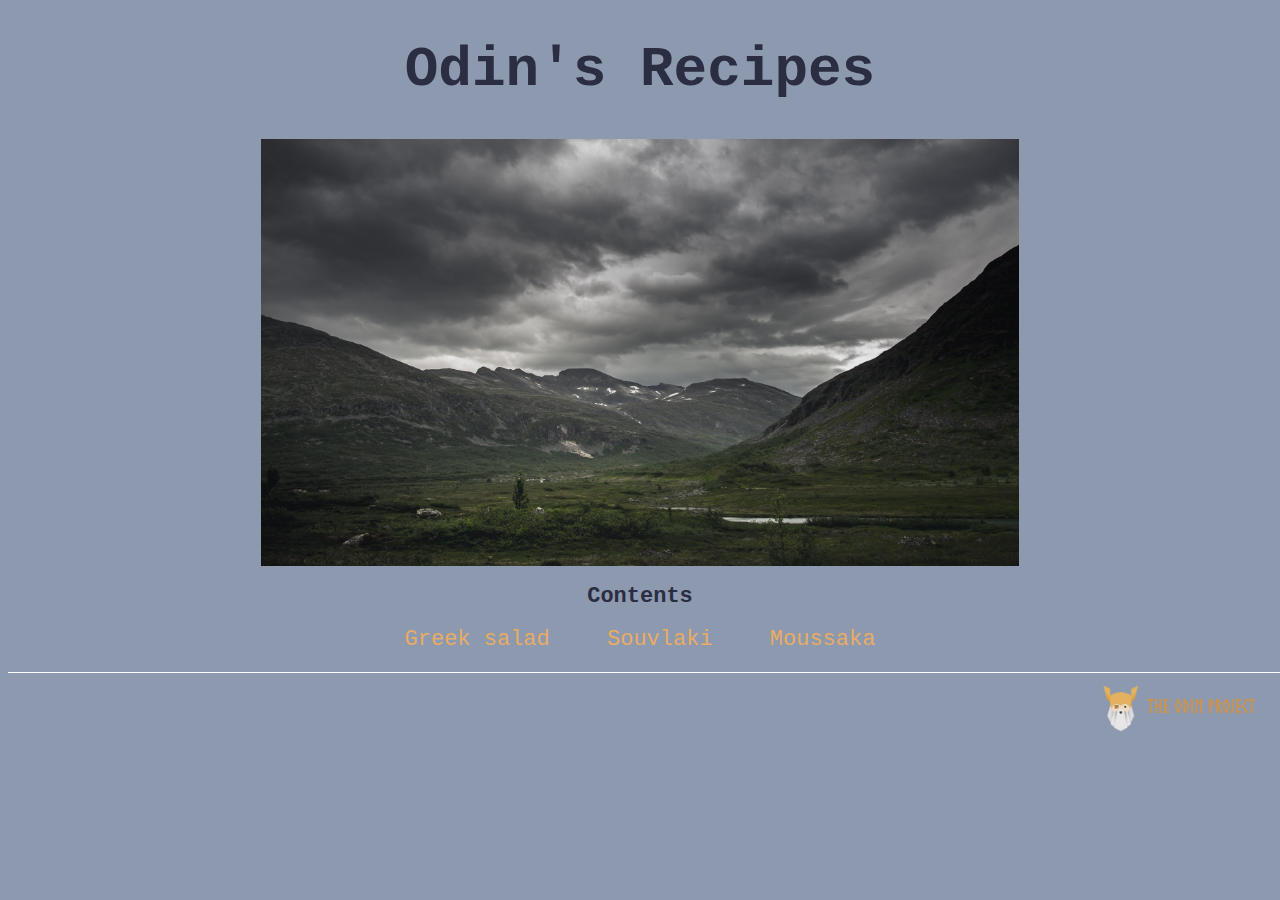
<file: index.html>
<!DOCTYPE html>
<html lang="en">
  <head>
    <meta charset="UTF-8" />
    <meta http-equiv="X-UA-Compatible" content="IE=edge" />
    <meta name="viewport" content="width=device-width, initial-scale=1.0" />
    <title>Odin's Recipes</title>
    <link rel="stylesheet" href="./style.css" />
  </head>
  <body>
    <h1 class="index-header">Odin's Recipes</h1>

    <img
      class="img"
      src="./img/marek-piwnicki-CubLx0GG-lw-unsplash.jpg"
      alt="Image of Norway"
    />

    <h2 class="index-header">Contents</h2>
    <div class="link">
      <a href="./recipes/greek-salad.html">Greek salad</a>
      <a href="./recipes/souvlaki.html">Souvlaki</a>
      <a href="./recipes/Moussaka.html">Moussaka</a>
    </div>

    <footer>
      <img src="./img/the-odin-project-logo.png" alt="The odin project logo" />
    </footer>
  </body>
</html>
</file>
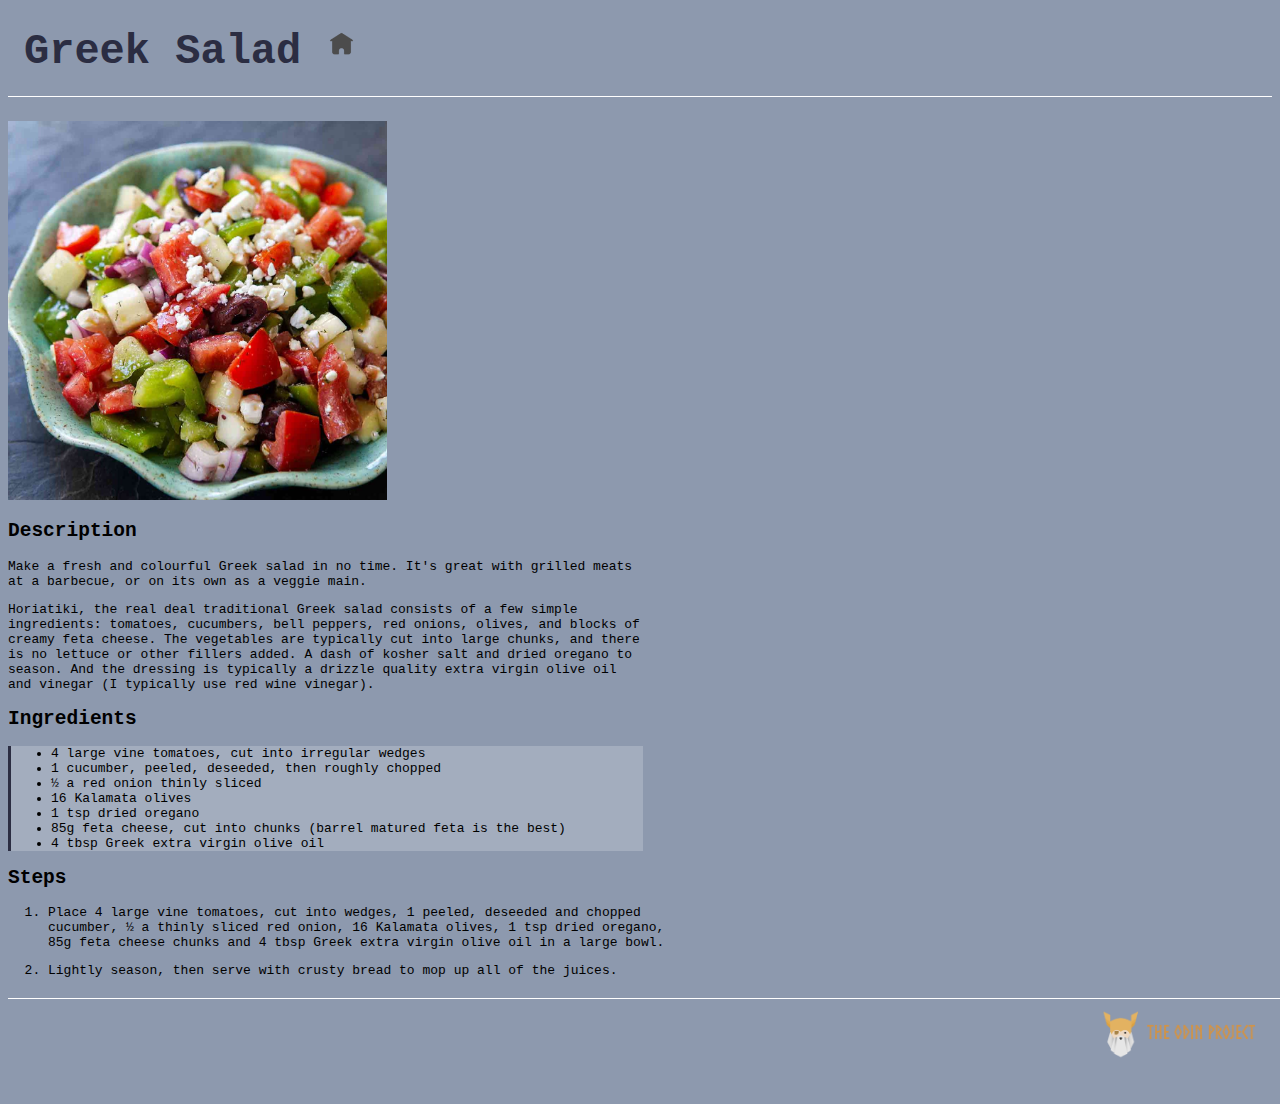
<file: recipes/greek-salad.html>
<!DOCTYPE html>
<html lang="en">
  <head>
    <meta charset="UTF-8" />
    <meta http-equiv="X-UA-Compatible" content="IE=edge" />
    <meta name="viewport" content="width=device-width, initial-scale=1.0" />
    <title>Greek Salad</title>
    <link rel="stylesheet" href="../style.css" />
  </head>
  <body>
    <header>
      <h1 class="subpage-header">Greek Salad</h1>
      <a href="../index.html">
        <img id="home" src="../img/home.png" alt="Home button" />
      </a>
    </header>
    <img
      class="img-sub"
      src="../img/greek-salad.jpeg"
      alt="Image of a greek salad"
    />
    <h2>Description</h2>
    <p>
      Make a fresh and colourful Greek salad in no time. It's great with grilled
      meats at a barbecue, or on its own as a veggie main.
    </p>
    <p>
      Horiatiki, the real deal traditional Greek salad consists of a few simple
      ingredients: tomatoes, cucumbers, bell peppers, red onions, olives, and
      blocks of creamy feta cheese. The vegetables are typically cut into large
      chunks, and there is no lettuce or other fillers added. A dash of kosher
      salt and dried oregano to season. And the dressing is typically a drizzle
      quality extra virgin olive oil and vinegar (I typically use red wine
      vinegar).
    </p>
    <h2>Ingredients</h2>
    <div class="ingredients">
      <ul>
        <li>4 large vine tomatoes, cut into irregular wedges</li>
        <li>1 cucumber, peeled, deseeded, then roughly chopped</li>
        <li>½ a red onion thinly sliced</li>
        <li>16 Kalamata olives</li>
        <li>1 tsp dried oregano</li>
        <li>
          85g feta cheese, cut into chunks (barrel matured feta is the best)
        </li>
        <li>4 tbsp Greek extra virgin olive oil</li>
      </ul>
    </div>
    <h2>Steps</h2>
    <ol>
      <li>
        Place 4 large vine tomatoes, cut into wedges, 1 peeled, deseeded and
        chopped cucumber, ½ a thinly sliced red onion, 16 Kalamata olives, 1 tsp
        dried oregano, 85g feta cheese chunks and 4 tbsp Greek extra virgin
        olive oil in a large bowl.
      </li>
      <li>
        Lightly season, then serve with crusty bread to mop up all of the
        juices.
      </li>
    </ol>
    <footer>
      <img src="../img/the-odin-project-logo.png" alt="The odin project logo" />
    </footer>
  </body>
</html>
</file>
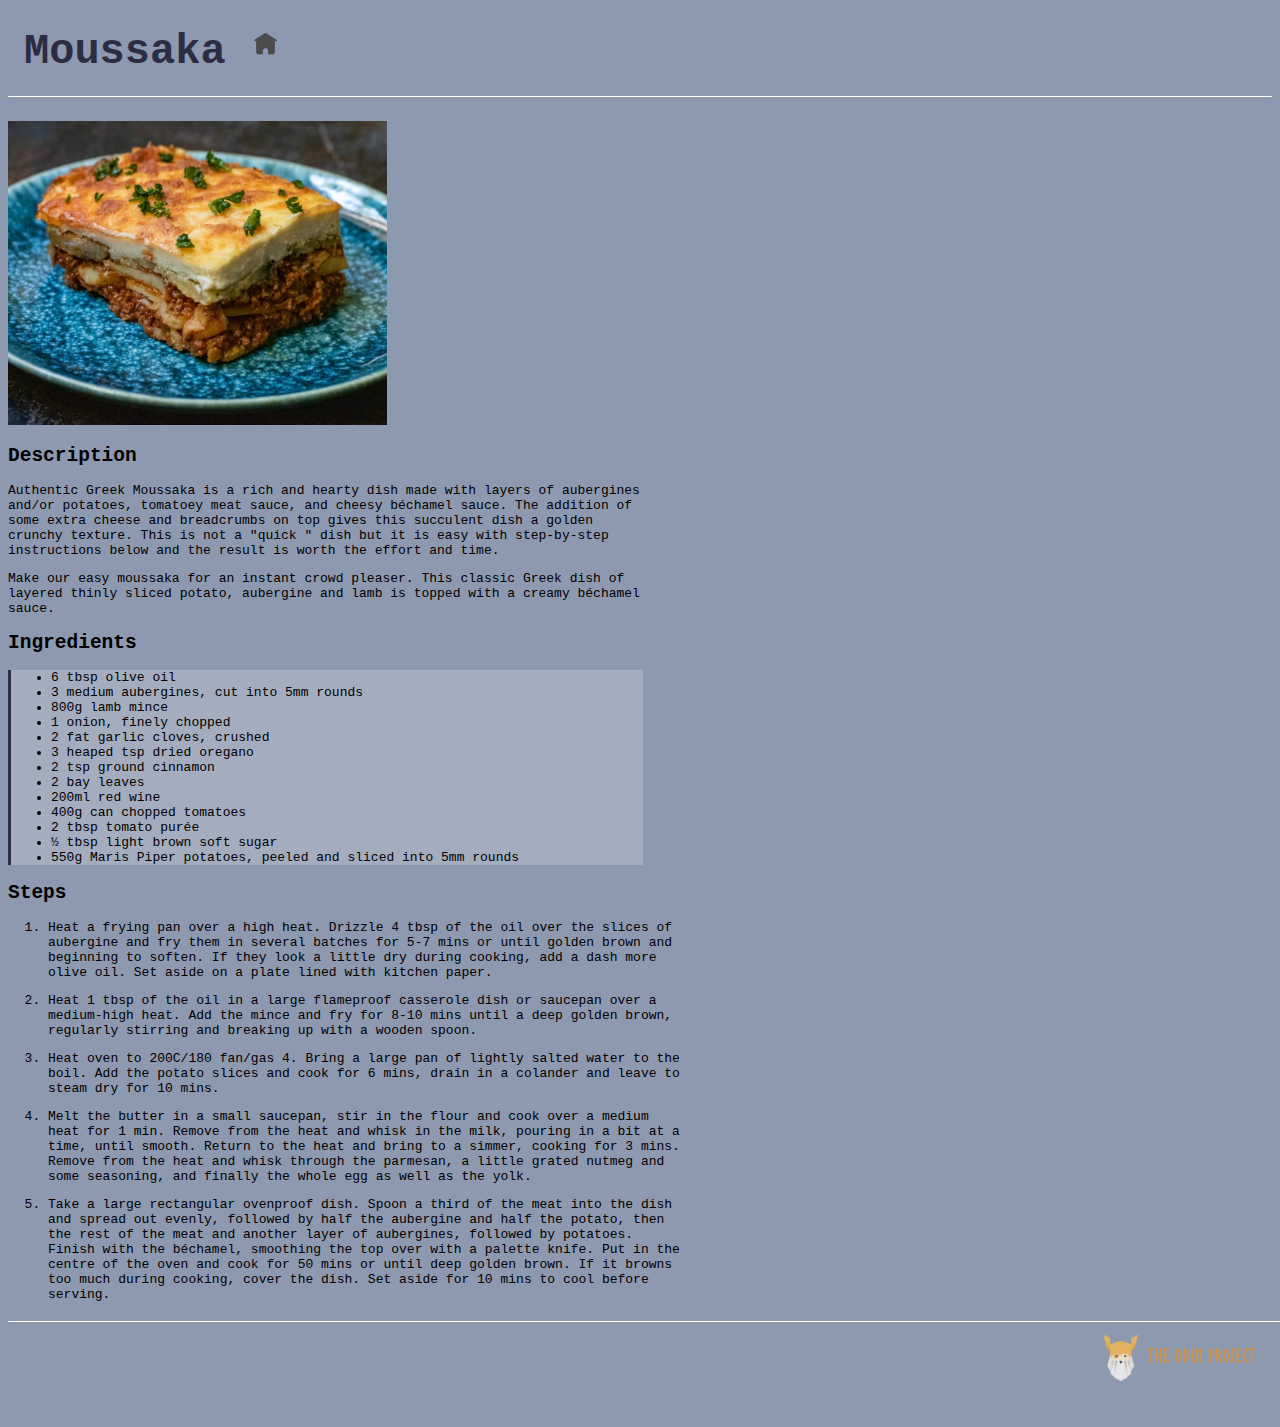
<file: recipes/Moussaka.html>
<!DOCTYPE html>
<html lang="en">
  <head>
    <meta charset="UTF-8" />
    <meta http-equiv="X-UA-Compatible" content="IE=edge" />
    <meta name="viewport" content="width=device-width, initial-scale=1.0" />
    <title>Moussaka</title>
    <link rel="stylesheet" href="../style.css" />
  </head>
  <body>
    <header>
      <h1 class="subpage-header">Moussaka</h1>
      <a href="../index.html">
        <img id="home" src="../img/home.png" alt="Home button" />
      </a>
    </header>
    <img
      class="img-sub"
      src="../img/moussaka.jpeg"
      alt="Image of a Moussaka plate"
    />
    <h2>Description</h2>
    <p>
      Authentic Greek Moussaka is a rich and hearty dish made with layers of
      aubergines and/or potatoes, tomatoey meat sauce, and cheesy béchamel
      sauce. The addition of some extra cheese and breadcrumbs on top gives this
      succulent dish a golden crunchy texture. This is not a "quick " dish but
      it is easy with step-by-step instructions below and the result is worth
      the effort and time.
    </p>
    <p>
      Make our easy moussaka for an instant crowd pleaser. This classic Greek
      dish of layered thinly sliced potato, aubergine and lamb is topped with a
      creamy béchamel sauce.
    </p>
    <h2>Ingredients</h2>
    <div class="ingredients">
      <ul>
        <li>6 tbsp olive oil</li>
        <li>3 medium aubergines, cut into 5mm rounds</li>
        <li>800g lamb mince</li>
        <li>1 onion, finely chopped</li>
        <li>2 fat garlic cloves, crushed</li>
        <li>3 heaped tsp dried oregano</li>
        <li>2 tsp ground cinnamon</li>
        <li>2 bay leaves</li>
        <li>200ml red wine</li>
        <li>400g can chopped tomatoes</li>
        <li>2 tbsp tomato purée</li>
        <li>½ tbsp light brown soft sugar</li>
        <li>550g Maris Piper potatoes, peeled and sliced into 5mm rounds</li>
      </ul>
    </div>
    <h2>Steps</h2>
    <ol>
      <li>
        Heat a frying pan over a high heat. Drizzle 4 tbsp of the oil over the
        slices of aubergine and fry them in several batches for 5-7 mins or
        until golden brown and beginning to soften. If they look a little dry
        during cooking, add a dash more olive oil. Set aside on a plate lined
        with kitchen paper.
      </li>
      <li>
        Heat 1 tbsp of the oil in a large flameproof casserole dish or saucepan
        over a medium-high heat. Add the mince and fry for 8-10 mins until a
        deep golden brown, regularly stirring and breaking up with a wooden
        spoon.
      </li>
      <li>
        Heat oven to 200C/180 fan/gas 4. Bring a large pan of lightly salted
        water to the boil. Add the potato slices and cook for 6 mins, drain in a
        colander and leave to steam dry for 10 mins.
      </li>
      <li>
        Melt the butter in a small saucepan, stir in the flour and cook over a
        medium heat for 1 min. Remove from the heat and whisk in the milk,
        pouring in a bit at a time, until smooth. Return to the heat and bring
        to a simmer, cooking for 3 mins. Remove from the heat and whisk through
        the parmesan, a little grated nutmeg and some seasoning, and finally the
        whole egg as well as the yolk.
      </li>
      <li>
        Take a large rectangular ovenproof dish. Spoon a third of the meat into
        the dish and spread out evenly, followed by half the aubergine and half
        the potato, then the rest of the meat and another layer of aubergines,
        followed by potatoes. Finish with the béchamel, smoothing the top over
        with a palette knife. Put in the centre of the oven and cook for 50 mins
        or until deep golden brown. If it browns too much during cooking, cover
        the dish. Set aside for 10 mins to cool before serving.
      </li>
    </ol>
    <footer>
      <img src="../img/the-odin-project-logo.png" alt="The odin project logo" />
    </footer>
  </body>
</html>
</file>
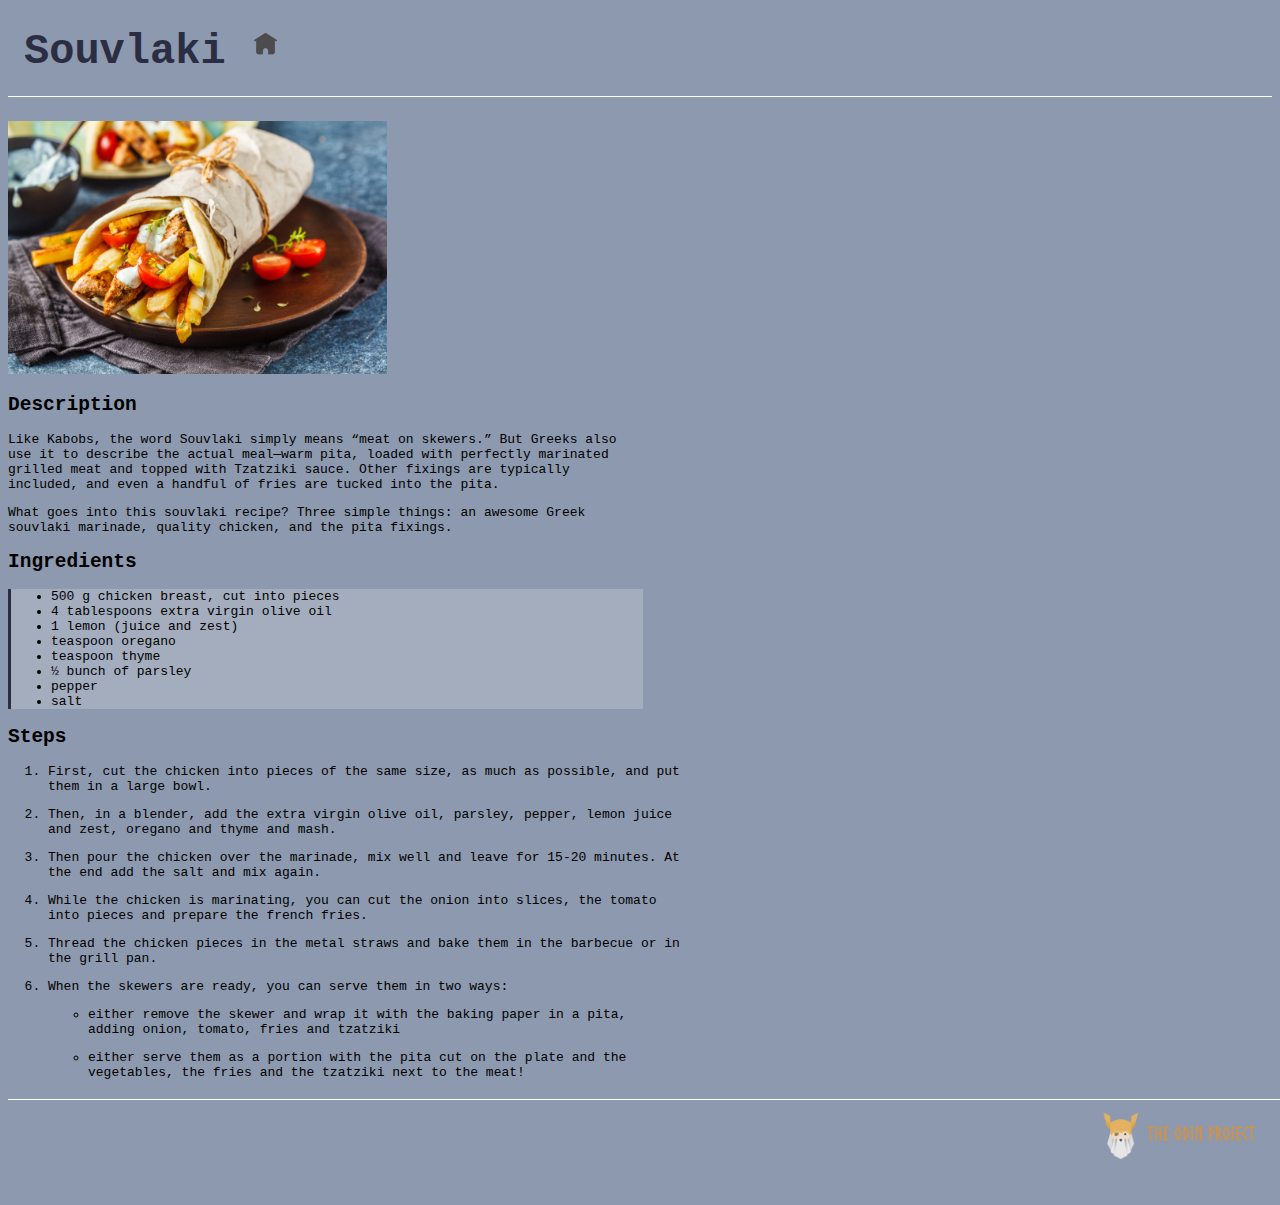
<file: recipes/souvlaki.html>
<!DOCTYPE html>
<html lang="en">
  <head>
    <meta charset="UTF-8" />
    <meta http-equiv="X-UA-Compatible" content="IE=edge" />
    <meta name="viewport" content="width=device-width, initial-scale=1.0" />
    <title>Souvlaki</title>
    <link rel="stylesheet" href="../style.css" />
  </head>
  <body>
    <header>
      <h1 class="subpage-header">Souvlaki</h1>
      <a href="../index.html">
        <img id="home" src="../img/home.png" alt="Home button" />
      </a>
    </header>
    <img
      class="img-sub"
      src="../img/Souvlaki.jpeg"
      alt="Image of a souvlaki plate"
    />
    <h2>Description</h2>
    <p>
      Like Kabobs, the word Souvlaki simply means “meat on skewers.” But Greeks
      also use it to describe the actual meal—warm pita, loaded with perfectly
      marinated grilled meat and topped with Tzatziki sauce. Other fixings are
      typically included, and even a handful of fries are tucked into the pita.
    </p>
    <p>
      What goes into this souvlaki recipe? Three simple things: an awesome Greek
      souvlaki marinade, quality chicken, and the pita fixings.
    </p>
    <h2>Ingredients</h2>
    <div class="ingredients">
      <ul>
        <li>500 g chicken breast, cut into pieces</li>
        <li>4 tablespoons extra virgin olive oil</li>
        <li>1 lemon (juice and zest)</li>
        <li>teaspoon oregano</li>
        <li>teaspoon thyme</li>
        <li>½ bunch of parsley</li>
        <li>pepper</li>
        <li>salt</li>
      </ul>
    </div>
    <h2>Steps</h2>
    <ol>
      <li>
        First, cut the chicken into pieces of the same size, as much as
        possible, and put them in a large bowl.
      </li>
      <li>
        Then, in a blender, add the extra virgin olive oil, parsley, pepper,
        lemon juice and zest, oregano and thyme and mash.
      </li>
      <li>
        Then pour the chicken over the marinade, mix well and leave for 15-20
        minutes. At the end add the salt and mix again.
      </li>
      <li>
        While the chicken is marinating, you can cut the onion into slices, the
        tomato into pieces and prepare the french fries.
      </li>
      <li>
        Thread the chicken pieces in the metal straws and bake them in the
        barbecue or in the grill pan.
      </li>
      <li>
        When the skewers are ready, you can serve them in two ways:
        <ul>
          <li>
            either remove the skewer and wrap it with the baking paper in a
            pita, adding onion, tomato, fries and tzatziki
          </li>
          <li>
            either serve them as a portion with the pita cut on the plate and
            the vegetables, the fries and the tzatziki next to the meat!
          </li>
        </ul>
      </li>
    </ol>
    <footer>
      <img src="../img/the-odin-project-logo.png" alt="The odin project logo" />
    </footer>
  </body>
</html>
</file>
<file: style.css>
body {
  font-family: monospace;
  background-color: #8d99ae;
  margin-top: 0;
}

h1.index-header {
  font-size: 56px;
  text-align: center;
  color: #2b2d42;
}
h2.index-header {
  text-align: center;
  color: #2b2d42;
  font-size: 22px;
}
.img {
  display: block;
  text-align: center;
  max-width: 60%;
  max-height: auto;
  margin-left: auto;
  margin-right: auto;
}
a {
  text-decoration: none;
  color: #e8ac65;
  display: inline-block;
  margin-left: 1em;
  margin-right: 1em;
}

a:hover {
  color: #ff9e00;
  transform: scale(1.2);
}

.link {
  text-align: center;
  font-size: 22px;
}
footer {
  background-color: #8d99ae;
  width: 100%;
  height: 5rem;
  margin-top: 1.5em;
  border-top-width: 1px;
  border-top-color: white;
  border-top-style: solid;
  padding: 10px 5px 5px 10px;
  position: relative;
  bottom: 0;
}

footer img {
  float: right;
  max-width: 15%;
  max-height: auto;
}

/* Bellow start the sub-pages styles */

header {
  width: auto;
  height: 4rem;
  border-bottom-width: 1px;
  border-bottom-color: white;
  border-bottom-style: solid;
  padding: 0 1rem 2rem 1rem;
  background-color: #8d99ae;
  position: -webkit-sticky;
  position: sticky;
  top: 0;
  margin-bottom: 1.5rem;
}

h1.subpage-header {
  font-size: 42px;
  color: #2b2d42;
  display: inline-block;
}

#home {
  display: inline-block;
  height: 3em;
  width: auto;
}

.img-sub {
  max-width: 30%;
  max-height: auto;
}

p {
  width: 50%;
}
ol {
  width: 50%;
}

ol li {
  margin: 1em 0;
}

.ingredients {
  width: 50%;
  border-left-color: #2b2d42;
  border-width: 3px;
  border-left-style: solid;
  background-color: rgba(255, 255, 255, 0.2);
}
</file>
